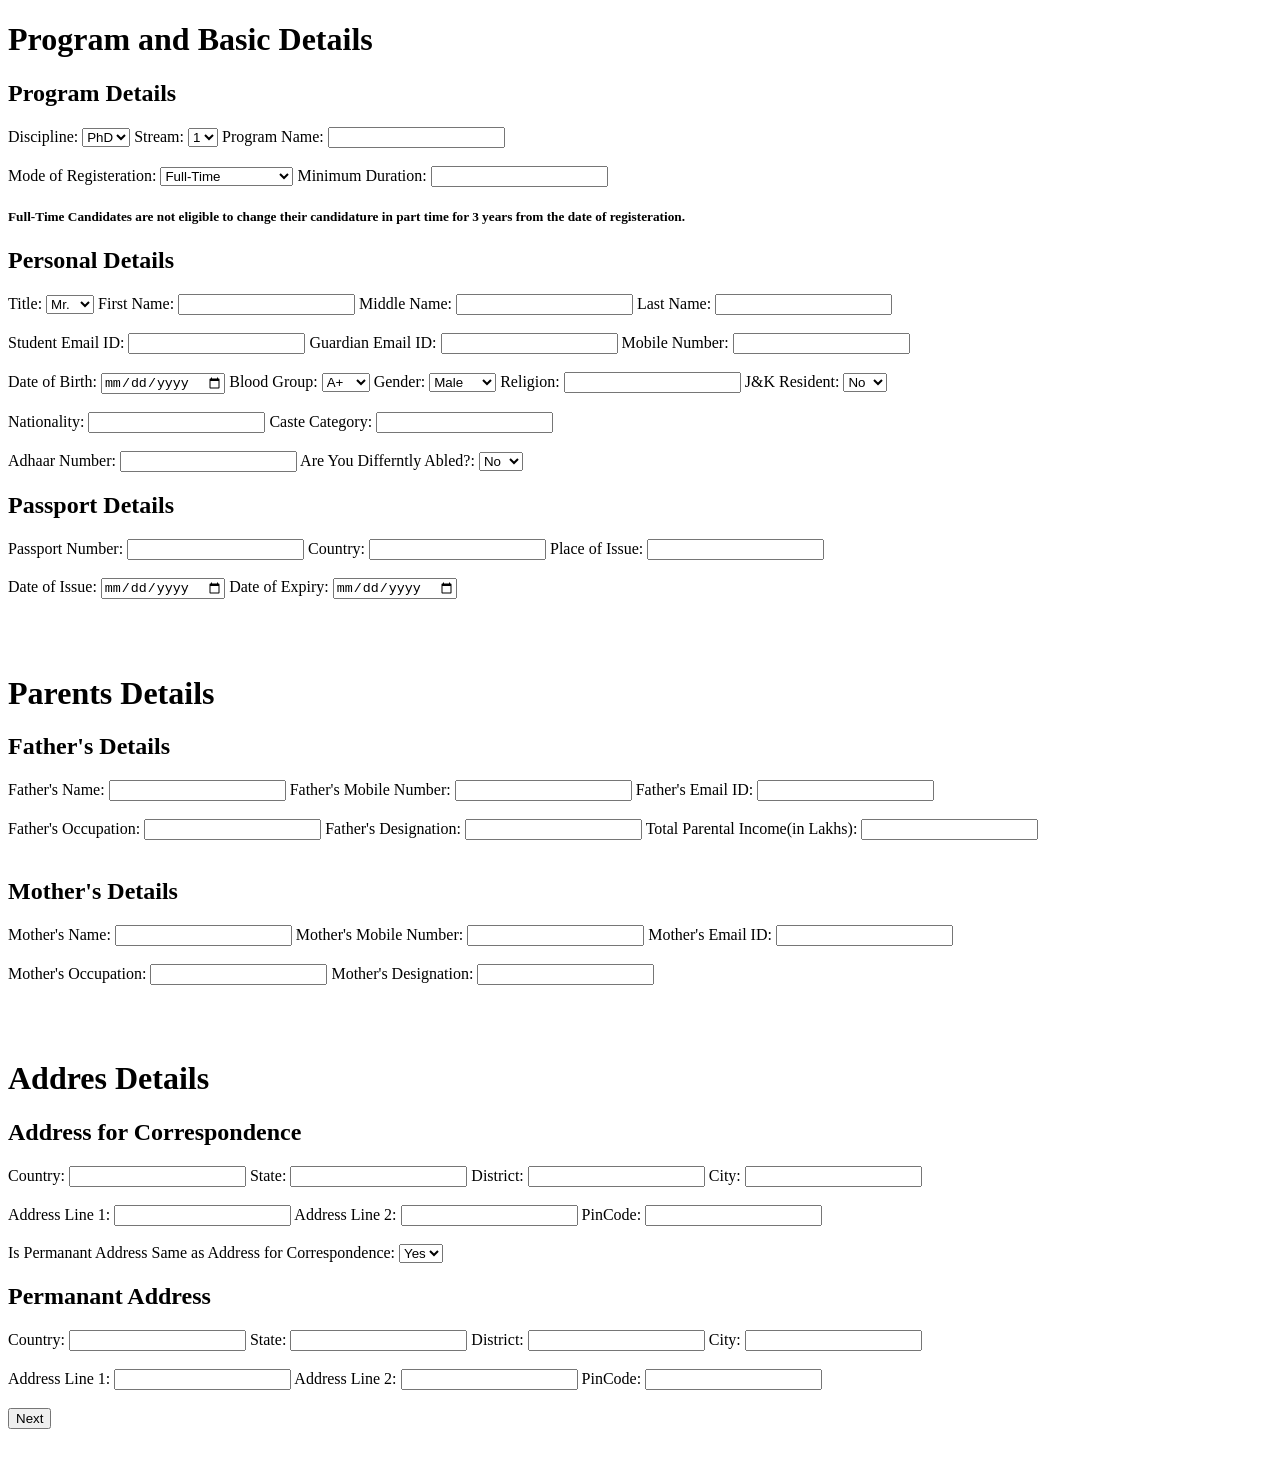
<file: admissions_application_form.html>
<!DOCTYPE html>
<html lang="en">
<head>
    <meta charset="UTF-8">
    <meta name="viewport" content="width=device-width, initial-scale=1.0">
    <title>Admission Form</title>

    <style>                
        .hidden{    
            display: none;
        }
    </style>
    
</head>

<body>
    <form>
        <div id="page 1">

            <h1>Program and Basic Details</h1>
            
                <h2>Program Details</h2>

                <label for="dsc">Discipline:</label>
                <select name="dsc">
                    <option>PhD</option>
                </select>

                <label for="stream">Stream:</label>
                <select name="stream">
                    <option value="">1</option>
                    <option value="">2</option>
                    <option value="">3</option>
                </select>

                <label for="pgnm">Program Name:</label>
                <input type="text" name="pgnm" id="pgnm">
                <br><br>

                <label for="mode">Mode of Registeration:</label>
                <select name="mode">
                    <option value="ftime">Full-Time</option>
                    <option value="ptimeint">Part-Time Internal</option>
                    <option value="ptimeext">Part-Time External</option>
                </select>

                <label for="mindur">Minimum Duration:</label>
                <input type="text" name="mindur" id="mindur">
                <br>
                <h5>Full-Time Candidates are not eligible to change their candidature in part time for 3 years from the date of registeration.</h5>

            


            
                <h2>Personal Details</h2>
                <label for="title">Title:</label>
                <select name="title" id="title">
                    <option value="mr">Mr.</option>
                    <option value="ms">Ms.</option>
                    <option value="mrs">Mrs.</option>
                </select>
                
                <label for="fname">First Name:</label>
                <input type="text" name="fname" id="fname">
    
                <label for="mname">Middle Name:</label>
                <input type="text" name="mname" id="mname">
    
                <label for="lname">Last Name:</label>
                <input type="text" name="lname" id="lname">
                <br> <br>
    
                <label for="email">Student Email ID:</label>
                <input type="text" name="email" id="email">
    
                <label for="gemail">Guardian Email ID:</label>
                <input type="text" name="gemail" id="gemail">
    
                <label for="phno">Mobile Number:</label>
                <input type="text" name="phno" id="phno">
                <br><br>
    
                <label for="dob">Date of Birth:</label>
                <input type="date" name="dob" id="dob">
                
    
                <label for="bgrp">Blood Group:</label>
                <select name="bgrp" id="bgrp">
                    <option value="A+">A+</option>
                    <option value="A-">A-</option>
                    <option value="B+">B+</option>
                    <option value="B-">B-</option>
                    <option value="O+">O+</option>
                    <option value="O-">O-</option> 
                    <option value="AB+">AB+</option>
                    <option value="AB-">AB-</option>
                </select>
                
                <label for="gender">Gender:</label>
                <select name="gender">
                    <option value="male">Male</option>
                    <option value="fmale">Female</option>
                    <option value="otr">Others</option>
                </select>
                
                <label for="religion">Religion:</label>
                <input type="text" name="religion" id="religion">
    
                <label for="rsd">J&K Resident:</label>
                <select name="rsd">
                    <option value="no">No</option>
                    <option value="ys">Yes</option> 
                </select>
                <br><br>

                <label for="Nationality">Nationality:</label>
                <input type="text" name="Nationality" id="Nationality">
    
                <label for="Caste Category">Caste Category:</label>
                <input type="text" name="Caste Category" id="Caste Category">
                <br><br>
    
                <label for="Adhaar">Adhaar Number:</label>
                <input type="text" name="Adhaar" id="Adhaar">
    
                <label for="diffab">Are You Differntly Abled?:</label>
                <select name="diffab">
                    <option value="no">No</option>
                    <option value="ys">Yes</option>  
                </select>
    
                
            

            
                <h2>Passport Details</h2>

                <label for="pssno">Passport Number:</label>
                <input type="text" name="pssno" id="pssno">

                <label for="psscnt">Country:</label>
                <input type="text" name="psscnt" id="psscnt">

                <label for="psspoi">Place of Issue:</label>
                <input type="text" name="psspoi" id="psspoi">
                <br><br>

                <label for="pssdoi">Date of Issue:</label>
                <input type="date" name="pssdoi" id="pssdoi">

                <label for="pssdoe">Date of Expiry:</label>
                <input type="date" name="pssdoe" id="pssdoe">


            
    
    
        

            <br><br><br><br>

        
            <h1>Parents Details</h1>
            <h2>Father's Details</h2>

            <label for="fname">Father's Name:</label>
            <input type="text" name="fname" id="fname">

            <label for="fphno">Father's Mobile Number:</label>
            <input type="text" name="fphno" id="fphno">

            <label for="fmail">Father's Email ID:</label>
            <input type="text" name="fmail" id="fmail">
            <br><br>

            <label for="focc">Father's Occupation:</label>
            <input type="text" name="focc" id="focc">

            <label for="fdes">Father's Designation:</label>
            <input type="text" name="fdes" id="fdes">

            <label for="inc">Total Parental Income(in Lakhs):</label>
            <input type="number" name="inc" id="inc">
            <br><br>

            <h2>Mother's Details</h2>

            <label for="mname">Mother's Name:</label>
            <input type="text" name="mname" id="mname">

            <label for="mphno">Mother's Mobile Number:</label>
            <input type="text" name="mphno" id="mphno">

            <label for="mmail">Mother's Email ID:</label>
            <input type="text" name="mmail" id="mmail">
            <br><br>

            <label for="mocc">Mother's Occupation:</label>
            <input type="text" name="mocc" id="mocc">

            <label for="mdes">Mother's Designation:</label>
            <input type="text" name="mdes" id="mdes">



        
            <br><br><br><br>

        
            <h1>Addres Details</h1>

            
                <h2>Address for Correspondence</h2>

                <label for="Country">Country:</label>
                <input type="text" name="Country" id="Country">

                <label for="State">State:</label>
                <input type="text" name="State" id="State">

                <label for="District">District:</label>
                <input type="text" name="District" id="District">
            

                <label for="City">City:</label>
                <input type="text" name="City" id="City">
                <br><br>

                <label for="adln1">Address Line 1:</label>
                <input type="text" name="adln1" id="adln1">

                <label for="adln2">Address Line 2:</label>
                <input type="text" name="adln2" id="adln2">

                <label for="pcode">PinCode:</label>
                <input type="text" name="pcode" id="pcode">
                <br><br>

                <label for="peradd">Is Permanant Address Same as Address for Correspondence:</label>
                <select name="permadd">
                    <option value="ys">Yes</option>
                    <option value="no">No</option>
                </select>

            
                <h2>Permanant Address</h2>
                <label for="Country">Country:</label>
                <input type="text" name="Country" id="Country">

                <label for="State">State:</label>
                <input type="text" name="State" id="State">

                <label for="District">District:</label>
                <input type="text" name="District" id="District">
            

                <label for="City">City:</label>
                <input type="text" name="City" id="City">
                <br><br>

                <label for="adln1">Address Line 1:</label>
                <input type="text" name="adln1" id="adln1">

                <label for="adln2">Address Line 2:</label>
                <input type="text" name="adln2" id="adln2">

                <label for="pcode">PinCode:</label>
                <input type="text" name="pcode" id="pcode">
                <br><br>

                <button type="button" onclick="nextPage(1)">Next</button>
                <br><br><br>
        </div>
        
        
        <div id="page 2" class="hidden">
            <h1>Educational Details</h1>
            <div > <!--School details-->
                <h2>School Details</h2>
                <h3>Class X</h3>

                <label for="schnm1">Name of Institution:</label>
                <input type="text" name="schnm1" id="schnm1">

                <label for="roll1">Roll Number:</label>
                <input type="text" name="roll1" id="roll1">

                <label for="board1">Board:</label>
                <select name="board1">
                    <option val="">ABCD</option>
                    <option val="">EFGH</option>
                    <option val="">IJKL</option>
                </select>
                <br><br>

                <label for="mrksch1">Marking Scheme:</label>
                <select name="mrksch1">
                    <option val="cgpa">CGPA out of 10</option>
                    <option val="percentage">Percentage</option>
                </select>

                <label for="maxmark1">Maximum Marks:</label>
                <input type="number" name="maxmark1" id="maxmark1">

                <label for="obtmark1">Obtained Marks:</label>
                <input type="number" name="obtmark1" id="obtmark1">

                <label for="obtcg1">Obtained CGPA/Percentage:</label>
                <input type="number" name="obtcg1" id="obtcg1">


                <h3>Class XII</h3>

                <label for="schnm2">Name of Institution:</label>
                <input type="text" name="schnm2" id="schnm2">

                <label for="roll2">Roll Number:</label>
                <input type="text" name="roll2" id="roll2">

                <label for="board2">Board:</label>
                <select name="board2">
                    <option val="">ABCD</option>
                    <option val="">EFGH</option>
                    <option val="">IJKL</option>
                </select>
                <br><br>

                <label for="mrksch2">Marking Scheme:</label>
                <select name="mrksch2">
                    <option val="cgpa">CGPA out of 10</option>
                    <option val="percentage">Percentage</option>
                </select>

                <label for="maxmark2">Maximum Marks:</label>
                <input type="number" name="maxmark2" id="maxmark2">

                <label for="obtmark2">Obtained Marks:</label>
                <input type="number" name="obtmark2" id="obtmark2">

                <label for="obtcg2">Obtained CGPA/Percentage:</label>
                <input type="number" name="obtcg2" id="obtcg2">
                <br><br>

                <label for="diploma">Have you done diploma?</label>
                <select name="diploma">
                    <option value="no">No</option>
                    <option value="ys">Yes</option>
                </select>

            </div>

            <div> <!--Diploma Details-->
                <h2>Diploma Details</h2>
                <label for="dipinst">Name of Institution:</label>
                <input type="text" name="dipinst" id="dipinst">

                <label for="regd">Registeration Number:</label>
                <input type="text" name="regd" id="regd">

                <label for="streamd">Stream:</label>
                <input type="text" name="streamd" id="streamd">

                <label for="yrdip">Year of Passing:</label>
                <input type="number" name="yrdip" id="yrdip">
                <br><br>

                <label for="mrkschd">Marking Scheme:</label>
                <select name="mrkschd">
                    <option val="cgpa">CGPA out of 10</option>
                    <option val="percentage">Percentage</option>
                </select>

                <label for="maxmarkd">Maximum Marks:</label>
                <input type="number" name="maxmarkd" id="maxmarkd">

                <label for="obtmarkd">Obtained Marks:</label>
                <input type="number" name="obtmarkd" id="obtmarkd">

                <label for="obtcgd">Obtained CGPA/Percentage:</label>
                <input type="number" name="obtcgd" id="obtcgd">


            </div>

            <div> <!--UG Details-->
                <h2>Under-Graduate Details</h2>
                <label for="uginst">Name of Institution:</label>
                <input type="text" name="uginst" id="uginst">

                <label for="regug">Registeration Number:</label>
                <input type="text" name="regug" id="regug">

                <label for="streamug">Stream:</label>
                <input type="text" name="streamug" id="streamug">

                <label for="yrug">Year of Passing:</label>
                <input type="number" name="yrdug" id="yrdug">
                <br><br>

                <label for="mrkschug">Marking Scheme:</label>
                <select name="mrkschug">
                    <option val="cgpa">CGPA out of 10</option>
                    <option val="percentage">Percentage</option>
                </select>

                <label for="maxmarkug">Maximum Marks:</label>
                <input type="number" name="maxmarkug" id="maxmarkug">

                <label for="obtmarkug">Obtained Marks:</label>
                <input type="number" name="obtmarkug" id="obtmarkug">

                <label for="obtcgug">Obtained CGPA/Percentage:</label>
                <input type="number" name="obtcgug" id="obtcgug">


            </div>

            <div> <!--PG Details-->
                <h2>Post-Graduate Details</h2>
                <label for="pginst">Name of Institution:</label>
                <input type="text" name="pginst" id="pginst">

                <label for="regpg">Registeration Number:</label>
                <input type="text" name="regpg" id="regpg">

                <label for="streampg">Stream:</label>
                <input type="text" name="streampg" id="streampg">

                <label for="yrpg">Year of Passing:</label>
                <input type="number" name="yrdpg" id="yrdpg">

                <label for="resultpg">Result Status:</label>
                <select name="resultpg">
                    <option val="awa">Awaited</option>
                    <option val="dec">Declared</option>
                </select>
                <br><br>

                <label for="mrkschpg">Marking Scheme:</label>
                <select name="mrkschpg">
                    <option val="cgpa">CGPA out of 10</option>
                    <option val="percentage">Percentage</option>
                </select>

                <label for="maxmarkpg">Maximum Marks:</label>
                <input type="number" name="maxmarkpg" id="maxmarkpg">

                <label for="obtmarkpg">Obtained Marks:</label>
                <input type="number" name="obtmarkpg" id="obtmarkpg">

                <label for="obtcgpg">Obtained CGPA/Percentage:</label>
                <input type="number" name="obtcgpg" id="obtcgpg">

                <br><br>

                <label for="mphil">Wheather Qualified for MPhil?</label>
                <select name="mphil">
                    <option value="no">No</option>
                    <option value="ys">Yes</option>
                </select>


            </div>


            <div> <!--Mphil Details-->


                <h2>MPhil Details</h2>
                <label for="mpinst">Name of Institution:</label>
                <input type="text" name="mpinst" id="mpinst">

                <label for="regmp">Registeration Number:</label>
                <input type="text" name="regmp" id="regmp">

                <label for="streammp">Stream:</label>
                <input type="text" name="streammp" id="streammp">

                <label for="yrdmp">Year of Passing:</label>
                <input type="number" name="yrdmp" id="yrdmp">

                <label for="resultmp">Result Status:</label>
                <select name="resultmp">
                    <option val="awa">Awaited</option>
                    <option val="dec">Declared</option>
                </select>
                <br><br>

                <label for="mrkschmp">Marking Scheme:</label>
                <select name="mrkschmp">
                    <option val="cgpa">CGPA out of 10</option>
                    <option val="percentage">Percentage</option>
                </select>

                <label for="maxmarkmp">Maximum Marks:</label>
                <input type="number" name="maxmarkmp" id="maxmarkmp">

                <label for="obtmarkmp">Obtained Marks:</label>
                <input type="number" name="obtmarkmp" id="obtmarkmp">

                <label for="obtcgmp">Obtained CGPA/Percentage:</label>
                <input type="number" name="obtcgmp" id="obtcgmp">
                <br><br>

                <label for="govt">Currently working as govt-assistant professor?</label>
                <select name="govt">
                    <option value="no">No</option>
                    <option value="ys">Yes</option>
                </select>


            </div>

            
            <button type="button" onclick="prevPage(2)">Previous</button>
            <button type="button" onclick="nextPage(2)">Next</button>
            <br><br><br>
        </div>
        

        <div id="page 3" class="hidden">
            <h1>Qualification Exams</h1>

            <!--NET details-->
            <label for="net">Have you taken Qualification exam of NET?</label>
                <select name="net">
                    <option value="no">No</option>
                    <option value="ys">Yes</option>
                </select>
                <br>
            
            <div> 
                <h3>NET Details</h3>
                <label for="yrnet">Year of Passing:</label>
                <input type="number" name="yrnet" id="yrnet">

                <label for="regnet">Registeration Number:</label>
                <input type="text" name="regnet" id="regnet">

                <label for="resultnet">Result Status:</label>
                <select name="resultnet">
                    <option val="awa">Awaited</option>
                    <option val="dec">Declared</option>
                </select>

                <label for="subnet">Subject:</label>
                <input type="text" name="subnet" id="subnet">
                <br><br>

                <label for="rnknet">Rank:</label>
                <input type="number" name="rnknet" id="rnknet">

                <label for="awdnet">Award Agenncy:</label>
                <input type="text" name="awdnet" id="awdnet">
                <br><br><br>

            </div>

            <!--SET details-->
            <label for="set">Have you taken Qualification exam of SET?</label>
                <select name="set">
                    <option value="no">No</option>
                    <option value="ys">Yes</option>
                </select>
                <br>
            
            <div> 
                <h3>SET Details</h3>
                <label for="yrset">Year of Passing:</label>
                <input type="number" name="yrset" id="yrset">

                <label for="regset">Registeration Number:</label>
                <input type="text" name="regset" id="regset">

                <label for="resultset">Result Status:</label>
                <select name="resultset">
                    <option val="awa">Awaited</option>
                    <option val="dec">Declared</option>
                </select>

                <label for="subset">Subject:</label>
                <input type="text" name="subset" id="subset">
                <br><br>

                <label for="rnkset">Rank:</label>
                <input type="number" name="rnkset" id="rnkset">

                <label for="awdset">Award Agenncy:</label>
                <input type="text" name="awdset" id="awdset">
                <br><br><br>

            </div>

            <!--GATE details-->
            <label for="gate">Have you taken Qualification exam of GATE?</label>
                <select name="gate">
                    <option value="no">No</option>
                    <option value="ys">Yes</option>
                </select>
                <br>
            
            <div> 
                <h3>GATE Details</h3>
                <label for="yrgate">Year of Passing:</label>
                <input type="number" name="yrgate" id="yrgate">

                <label for="reggate">Registeration Number:</label>
                <input type="text" name="reggate" id="reggate">

                <label for="resultgate">Result Status:</label>
                <select name="resultgate">
                    <option val="awa">Awaited</option>
                    <option val="dec">Declared</option>
                </select>

                <label for="subgate">Subject:</label>
                <input type="text" name="subgate" id="subgate">
                <br><br>

                <label for="rnkgate">Rank:</label>
                <input type="number" name="rnkgate" id="rnkgate">

                <label for="awdgate">Award Agenncy:</label>
                <input type="text" name="awdgate" id="awdgate">
                <br><br><br>

            </div>

            <!--SLET details-->
            <label for="slet">Have you taken Qualification exam of SLET?</label>
                <select name="slet">
                    <option value="no">No</option>
                    <option value="ys">Yes</option>
                </select>
                <br>
            
            <div> 
                <h3>SLET Details</h3>
                <label for="yrslet">Year of Passing:</label>
                <input type="number" name="yrslet" id="yrslet">

                <label for="regslet">Registeration Number:</label>
                <input type="text" name="regslet" id="regslet">

                <label for="resultslet">Result Status:</label>
                <select name="resultslet">
                    <option val="awa">Awaited</option>
                    <option val="dec">Declared</option>
                </select>

                <label for="subslet">Subject:</label>
                <input type="text" name="subslet" id="subslet">
                <br><br>

                <label for="rnkslet">Rank:</label>
                <input type="number" name="rnkslet" id="rnkslet">

                <label for="awdslet">Award Agenncy:</label>
                <input type="text" name="awdslet" id="awdslet">
                <br><br><br>

            </div>

            <button type="button" onclick="prevPage(3)">Previous</button>
            <button type="button" onclick="nextPage(3)">Next</button>
            <br><br><br>
        </div>

        <div id="page 4" class="hidden">
            <h3>Declaration</h3>
            <ul>
                <li><h5>I hearby declare that all the Information given by me in this application is true and to        the best of my knowledge and beleif.</h5></li>

                <li><h5>I also note that if any of the above statement are found to be incorrect or false or any        information or particulars have been supressed or omitted therefore, I am liable to disqualified    and my admission would be cancelled.<br>I have read and understood the content of the admission      announcement fro thr various program. I here permit the university to use, display or transfer     any of the details furnished by me the form for complying with the<br>admission formalities,     regulating authority.</h5></li>

                <li><h5>I agree to confirm to the rules and regulations at present in force or that may here        after be made for the admission of the university and its hostels. I am aware that if i found   responsible in any disciplinary issue then<br>the university has full authority to take any      action including expulsion.</h5></li>
            </ul>

            <label for="apnm">Applicant Name:</label>
            <input type="text" name="apnm" id="apnm">

            <label for="prnm">Parent Name:</label>
            <input type="text" name="prnm" id="prnm">

            <label for="apdt">Date:</label>
            <input type="date" name="apdt" id="apdt">

            <h3>Information</h3>
            <h5>Dear Applicant<br>You have succesfully filled all the required fields of the apllication form.      Now proceed for online apllication fee payment using credit/debit card, net banking, UPI.<br>For any        help call us at 1800-1020128(toll-free) or 8003897114, 0141-3999100/246/457. Generate a query from     the dashboard for a quick response.</h5>


            <button type="button" onclick="prevPage(4)">Previous</button>
            <button type="submit">Submit</button>
        </div>

        
        
    
    </form>

    <script>
        function nextPage(page) {
          document.getElementById('page ' + page).classList.add("hidden");
          document.getElementById('page ' + (page + 1)).classList.remove("hidden");
        }
    
        function prevPage(page) {
          document.getElementById('page ' + page).classList.add("hidden");
          document.getElementById('page ' + (page - 1)).classList.remove("hidden");
        }
      </script>
    
</body>
</html>
</file>
